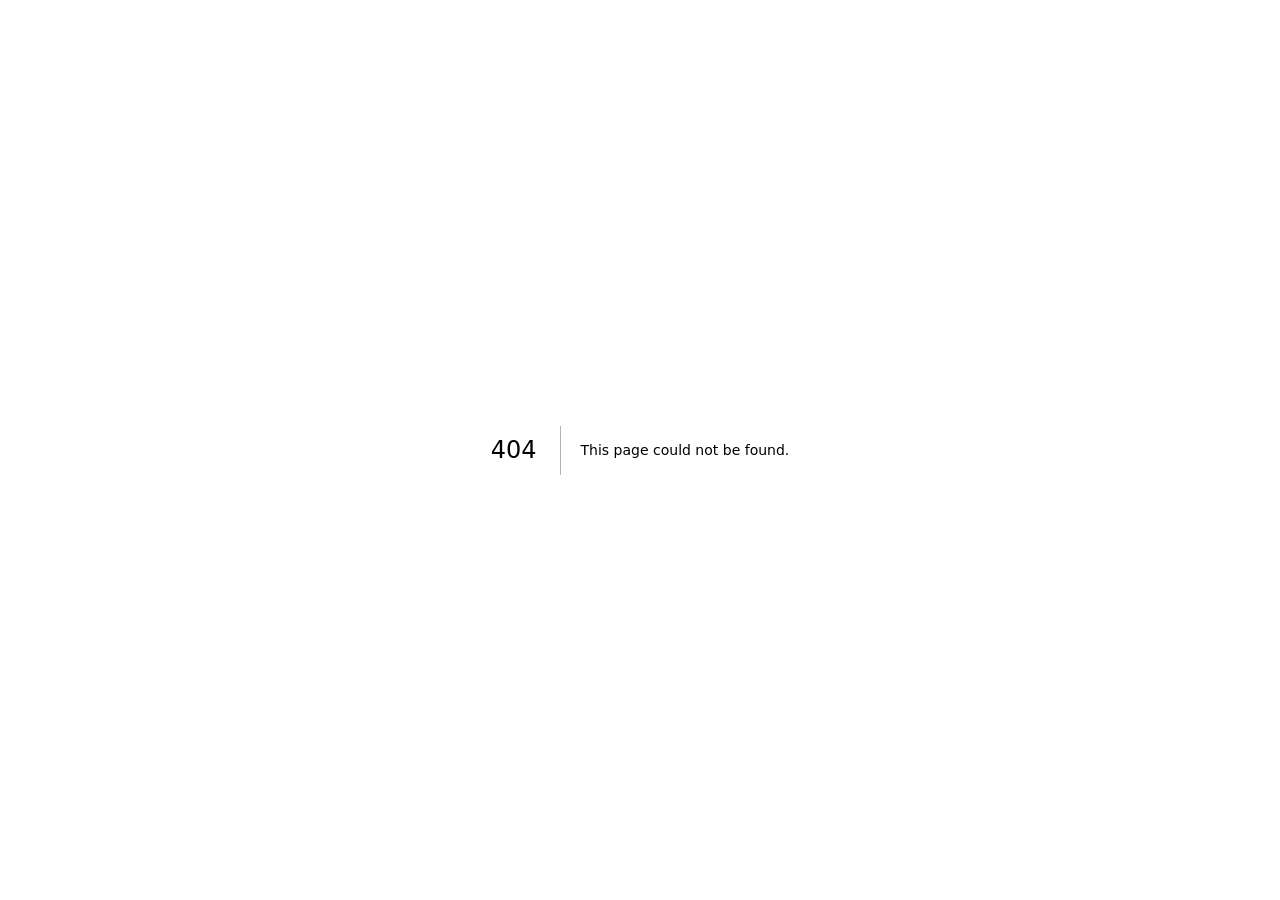
<file: 404/index.html>
<!DOCTYPE html><!--4YvP7chPB2WU6k2FRqAO0--><html lang="en"><head><meta charSet="utf-8"/><meta name="viewport" content="width=device-width, initial-scale=1"/><link rel="stylesheet" href="/_next/static/css/e7f03c7c7bf91df0.css" data-precedence="next"/><link rel="preload" as="script" fetchPriority="low" href="/_next/static/chunks/webpack-4e6bf084ac60582b.js"/><script src="/_next/static/chunks/4bd1b696-c023c6e3521b1417.js" async=""></script><script src="/_next/static/chunks/255-870beb50a58d68bb.js" async=""></script><script src="/_next/static/chunks/main-app-54604328b2794bbe.js" async=""></script><meta name="robots" content="noindex"/><title>404: This page could not be found.</title><link rel="icon" href="/favicon.ico" type="image/x-icon" sizes="16x16"/><script src="/_next/static/chunks/polyfills-42372ed130431b0a.js" noModule=""></script></head><body class="antialiased font-sans"><div hidden=""><!--$--><!--/$--></div><div style="font-family:system-ui,&quot;Segoe UI&quot;,Roboto,Helvetica,Arial,sans-serif,&quot;Apple Color Emoji&quot;,&quot;Segoe UI Emoji&quot;;height:100vh;text-align:center;display:flex;flex-direction:column;align-items:center;justify-content:center"><div><style>body{color:#000;background:#fff;margin:0}.next-error-h1{border-right:1px solid rgba(0,0,0,.3)}@media (prefers-color-scheme:dark){body{color:#fff;background:#000}.next-error-h1{border-right:1px solid rgba(255,255,255,.3)}}</style><h1 class="next-error-h1" style="display:inline-block;margin:0 20px 0 0;padding:0 23px 0 0;font-size:24px;font-weight:500;vertical-align:top;line-height:49px">404</h1><div style="display:inline-block"><h2 style="font-size:14px;font-weight:400;line-height:49px;margin:0">This page could not be found.</h2></div></div></div><!--$--><!--/$--><script src="/_next/static/chunks/webpack-4e6bf084ac60582b.js" id="_R_" async=""></script><script>(self.__next_f=self.__next_f||[]).push([0])</script><script>self.__next_f.push([1,"1:\"$Sreact.fragment\"\n2:I[9766,[],\"\"]\n3:I[8924,[],\"\"]\n4:I[4431,[],\"OutletBoundary\"]\n6:I[5278,[],\"AsyncMetadataOutlet\"]\n8:I[4431,[],\"ViewportBoundary\"]\na:I[4431,[],\"MetadataBoundary\"]\nb:\"$Sreact.suspense\"\nd:I[7150,[],\"\"]\n:HL[\"/_next/static/css/e7f03c7c7bf91df0.css\",\"style\"]\n"])</script><script>self.__next_f.push([1,"0:{\"P\":null,\"b\":\"4YvP7chPB2WU6k2FRqAO0\",\"p\":\"\",\"c\":[\"\",\"_not-found\",\"\"],\"i\":false,\"f\":[[[\"\",{\"children\":[\"/_not-found\",{\"children\":[\"__PAGE__\",{}]}]},\"$undefined\",\"$undefined\",true],[\"\",[\"$\",\"$1\",\"c\",{\"children\":[[[\"$\",\"link\",\"0\",{\"rel\":\"stylesheet\",\"href\":\"/_next/static/css/e7f03c7c7bf91df0.css\",\"precedence\":\"next\",\"crossOrigin\":\"$undefined\",\"nonce\":\"$undefined\"}]],[\"$\",\"html\",null,{\"lang\":\"en\",\"children\":[\"$\",\"body\",null,{\"className\":\"antialiased font-sans\",\"children\":[\"$\",\"$L2\",null,{\"parallelRouterKey\":\"children\",\"error\":\"$undefined\",\"errorStyles\":\"$undefined\",\"errorScripts\":\"$undefined\",\"template\":[\"$\",\"$L3\",null,{}],\"templateStyles\":\"$undefined\",\"templateScripts\":\"$undefined\",\"notFound\":\"$undefined\",\"forbidden\":\"$undefined\",\"unauthorized\":\"$undefined\"}]}]}]]}],{\"children\":[\"/_not-found\",[\"$\",\"$1\",\"c\",{\"children\":[null,[\"$\",\"$L2\",null,{\"parallelRouterKey\":\"children\",\"error\":\"$undefined\",\"errorStyles\":\"$undefined\",\"errorScripts\":\"$undefined\",\"template\":[\"$\",\"$L3\",null,{}],\"templateStyles\":\"$undefined\",\"templateScripts\":\"$undefined\",\"notFound\":\"$undefined\",\"forbidden\":\"$undefined\",\"unauthorized\":\"$undefined\"}]]}],{\"children\":[\"__PAGE__\",[\"$\",\"$1\",\"c\",{\"children\":[[[\"$\",\"title\",null,{\"children\":\"404: This page could not be found.\"}],[\"$\",\"div\",null,{\"style\":{\"fontFamily\":\"system-ui,\\\"Segoe UI\\\",Roboto,Helvetica,Arial,sans-serif,\\\"Apple Color Emoji\\\",\\\"Segoe UI Emoji\\\"\",\"height\":\"100vh\",\"textAlign\":\"center\",\"display\":\"flex\",\"flexDirection\":\"column\",\"alignItems\":\"center\",\"justifyContent\":\"center\"},\"children\":[\"$\",\"div\",null,{\"children\":[[\"$\",\"style\",null,{\"dangerouslySetInnerHTML\":{\"__html\":\"body{color:#000;background:#fff;margin:0}.next-error-h1{border-right:1px solid rgba(0,0,0,.3)}@media (prefers-color-scheme:dark){body{color:#fff;background:#000}.next-error-h1{border-right:1px solid rgba(255,255,255,.3)}}\"}}],[\"$\",\"h1\",null,{\"className\":\"next-error-h1\",\"style\":{\"display\":\"inline-block\",\"margin\":\"0 20px 0 0\",\"padding\":\"0 23px 0 0\",\"fontSize\":24,\"fontWeight\":500,\"verticalAlign\":\"top\",\"lineHeight\":\"49px\"},\"children\":404}],[\"$\",\"div\",null,{\"style\":{\"display\":\"inline-block\"},\"children\":[\"$\",\"h2\",null,{\"style\":{\"fontSize\":14,\"fontWeight\":400,\"lineHeight\":\"49px\",\"margin\":0},\"children\":\"This page could not be found.\"}]}]]}]}]],null,[\"$\",\"$L4\",null,{\"children\":[\"$L5\",[\"$\",\"$L6\",null,{\"promise\":\"$@7\"}]]}]]}],{},null,false]},null,false]},null,false],[\"$\",\"$1\",\"h\",{\"children\":[[\"$\",\"meta\",null,{\"name\":\"robots\",\"content\":\"noindex\"}],[[\"$\",\"$L8\",null,{\"children\":\"$L9\"}],null],[\"$\",\"$La\",null,{\"children\":[\"$\",\"div\",null,{\"hidden\":true,\"children\":[\"$\",\"$b\",null,{\"fallback\":null,\"children\":\"$Lc\"}]}]}]]}],false]],\"m\":\"$undefined\",\"G\":[\"$d\",[]],\"s\":false,\"S\":true}\n"])</script><script>self.__next_f.push([1,"9:[[\"$\",\"meta\",\"0\",{\"charSet\":\"utf-8\"}],[\"$\",\"meta\",\"1\",{\"name\":\"viewport\",\"content\":\"width=device-width, initial-scale=1\"}]]\n5:null\n"])</script><script>self.__next_f.push([1,"e:I[622,[],\"IconMark\"]\n7:{\"metadata\":[[\"$\",\"link\",\"0\",{\"rel\":\"icon\",\"href\":\"/favicon.ico\",\"type\":\"image/x-icon\",\"sizes\":\"16x16\"}],[\"$\",\"$Le\",\"1\",{}]],\"error\":null,\"digest\":\"$undefined\"}\n"])</script><script>self.__next_f.push([1,"c:\"$7:metadata\"\n"])</script></body></html>
</file>
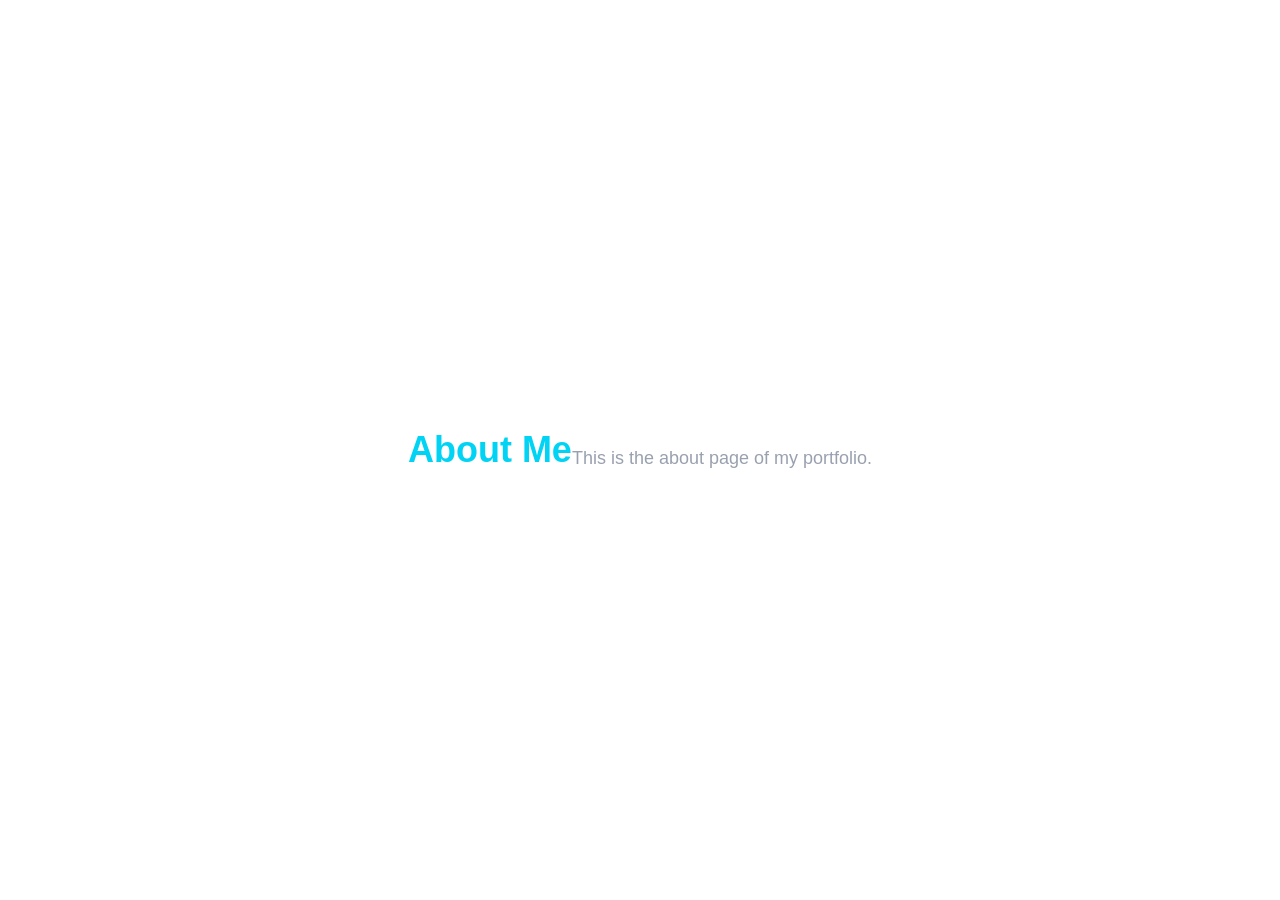
<file: about/index.html>
<!DOCTYPE html><!--4YvP7chPB2WU6k2FRqAO0--><html lang="en"><head><meta charSet="utf-8"/><meta name="viewport" content="width=device-width, initial-scale=1"/><link rel="stylesheet" href="/_next/static/css/e7f03c7c7bf91df0.css" data-precedence="next"/><link rel="preload" as="script" fetchPriority="low" href="/_next/static/chunks/webpack-4e6bf084ac60582b.js"/><script src="/_next/static/chunks/4bd1b696-c023c6e3521b1417.js" async=""></script><script src="/_next/static/chunks/255-870beb50a58d68bb.js" async=""></script><script src="/_next/static/chunks/main-app-54604328b2794bbe.js" async=""></script><link rel="icon" href="/favicon.ico" type="image/x-icon" sizes="16x16"/><script src="/_next/static/chunks/polyfills-42372ed130431b0a.js" noModule=""></script></head><body class="antialiased font-sans"><div hidden=""><!--$--><!--/$--></div><div class="min-h-screen flex items-center justify-center"><h1 class="text-4xl font-bold text-cyan-400">About Me</h1><p class="mt-4 text-gray-400 text-lg max-w-xl text-center">This is the about page of my portfolio.</p></div><!--$--><!--/$--><script src="/_next/static/chunks/webpack-4e6bf084ac60582b.js" id="_R_" async=""></script><script>(self.__next_f=self.__next_f||[]).push([0])</script><script>self.__next_f.push([1,"1:\"$Sreact.fragment\"\n2:I[9766,[],\"\"]\n3:I[8924,[],\"\"]\n4:I[4431,[],\"OutletBoundary\"]\n6:I[5278,[],\"AsyncMetadataOutlet\"]\n8:I[4431,[],\"ViewportBoundary\"]\na:I[4431,[],\"MetadataBoundary\"]\nb:\"$Sreact.suspense\"\nd:I[7150,[],\"\"]\n:HL[\"/_next/static/css/e7f03c7c7bf91df0.css\",\"style\"]\n"])</script><script>self.__next_f.push([1,"0:{\"P\":null,\"b\":\"4YvP7chPB2WU6k2FRqAO0\",\"p\":\"\",\"c\":[\"\",\"about\",\"\"],\"i\":false,\"f\":[[[\"\",{\"children\":[\"about\",{\"children\":[\"__PAGE__\",{}]}]},\"$undefined\",\"$undefined\",true],[\"\",[\"$\",\"$1\",\"c\",{\"children\":[[[\"$\",\"link\",\"0\",{\"rel\":\"stylesheet\",\"href\":\"/_next/static/css/e7f03c7c7bf91df0.css\",\"precedence\":\"next\",\"crossOrigin\":\"$undefined\",\"nonce\":\"$undefined\"}]],[\"$\",\"html\",null,{\"lang\":\"en\",\"children\":[\"$\",\"body\",null,{\"className\":\"antialiased font-sans\",\"children\":[\"$\",\"$L2\",null,{\"parallelRouterKey\":\"children\",\"error\":\"$undefined\",\"errorStyles\":\"$undefined\",\"errorScripts\":\"$undefined\",\"template\":[\"$\",\"$L3\",null,{}],\"templateStyles\":\"$undefined\",\"templateScripts\":\"$undefined\",\"notFound\":[[[\"$\",\"title\",null,{\"children\":\"404: This page could not be found.\"}],[\"$\",\"div\",null,{\"style\":{\"fontFamily\":\"system-ui,\\\"Segoe UI\\\",Roboto,Helvetica,Arial,sans-serif,\\\"Apple Color Emoji\\\",\\\"Segoe UI Emoji\\\"\",\"height\":\"100vh\",\"textAlign\":\"center\",\"display\":\"flex\",\"flexDirection\":\"column\",\"alignItems\":\"center\",\"justifyContent\":\"center\"},\"children\":[\"$\",\"div\",null,{\"children\":[[\"$\",\"style\",null,{\"dangerouslySetInnerHTML\":{\"__html\":\"body{color:#000;background:#fff;margin:0}.next-error-h1{border-right:1px solid rgba(0,0,0,.3)}@media (prefers-color-scheme:dark){body{color:#fff;background:#000}.next-error-h1{border-right:1px solid rgba(255,255,255,.3)}}\"}}],[\"$\",\"h1\",null,{\"className\":\"next-error-h1\",\"style\":{\"display\":\"inline-block\",\"margin\":\"0 20px 0 0\",\"padding\":\"0 23px 0 0\",\"fontSize\":24,\"fontWeight\":500,\"verticalAlign\":\"top\",\"lineHeight\":\"49px\"},\"children\":404}],[\"$\",\"div\",null,{\"style\":{\"display\":\"inline-block\"},\"children\":[\"$\",\"h2\",null,{\"style\":{\"fontSize\":14,\"fontWeight\":400,\"lineHeight\":\"49px\",\"margin\":0},\"children\":\"This page could not be found.\"}]}]]}]}]],[]],\"forbidden\":\"$undefined\",\"unauthorized\":\"$undefined\"}]}]}]]}],{\"children\":[\"about\",[\"$\",\"$1\",\"c\",{\"children\":[null,[\"$\",\"$L2\",null,{\"parallelRouterKey\":\"children\",\"error\":\"$undefined\",\"errorStyles\":\"$undefined\",\"errorScripts\":\"$undefined\",\"template\":[\"$\",\"$L3\",null,{}],\"templateStyles\":\"$undefined\",\"templateScripts\":\"$undefined\",\"notFound\":\"$undefined\",\"forbidden\":\"$undefined\",\"unauthorized\":\"$undefined\"}]]}],{\"children\":[\"__PAGE__\",[\"$\",\"$1\",\"c\",{\"children\":[[\"$\",\"div\",null,{\"className\":\"min-h-screen flex items-center justify-center\",\"children\":[[\"$\",\"h1\",null,{\"className\":\"text-4xl font-bold text-cyan-400\",\"children\":\"About Me\"}],[\"$\",\"p\",null,{\"className\":\"mt-4 text-gray-400 text-lg max-w-xl text-center\",\"children\":\"This is the about page of my portfolio.\"}]]}],null,[\"$\",\"$L4\",null,{\"children\":[\"$L5\",[\"$\",\"$L6\",null,{\"promise\":\"$@7\"}]]}]]}],{},null,false]},null,false]},null,false],[\"$\",\"$1\",\"h\",{\"children\":[null,[[\"$\",\"$L8\",null,{\"children\":\"$L9\"}],null],[\"$\",\"$La\",null,{\"children\":[\"$\",\"div\",null,{\"hidden\":true,\"children\":[\"$\",\"$b\",null,{\"fallback\":null,\"children\":\"$Lc\"}]}]}]]}],false]],\"m\":\"$undefined\",\"G\":[\"$d\",[]],\"s\":false,\"S\":true}\n"])</script><script>self.__next_f.push([1,"9:[[\"$\",\"meta\",\"0\",{\"charSet\":\"utf-8\"}],[\"$\",\"meta\",\"1\",{\"name\":\"viewport\",\"content\":\"width=device-width, initial-scale=1\"}]]\n5:null\n"])</script><script>self.__next_f.push([1,"e:I[622,[],\"IconMark\"]\n7:{\"metadata\":[[\"$\",\"link\",\"0\",{\"rel\":\"icon\",\"href\":\"/favicon.ico\",\"type\":\"image/x-icon\",\"sizes\":\"16x16\"}],[\"$\",\"$Le\",\"1\",{}]],\"error\":null,\"digest\":\"$undefined\"}\n"])</script><script>self.__next_f.push([1,"c:\"$7:metadata\"\n"])</script></body></html>
</file>
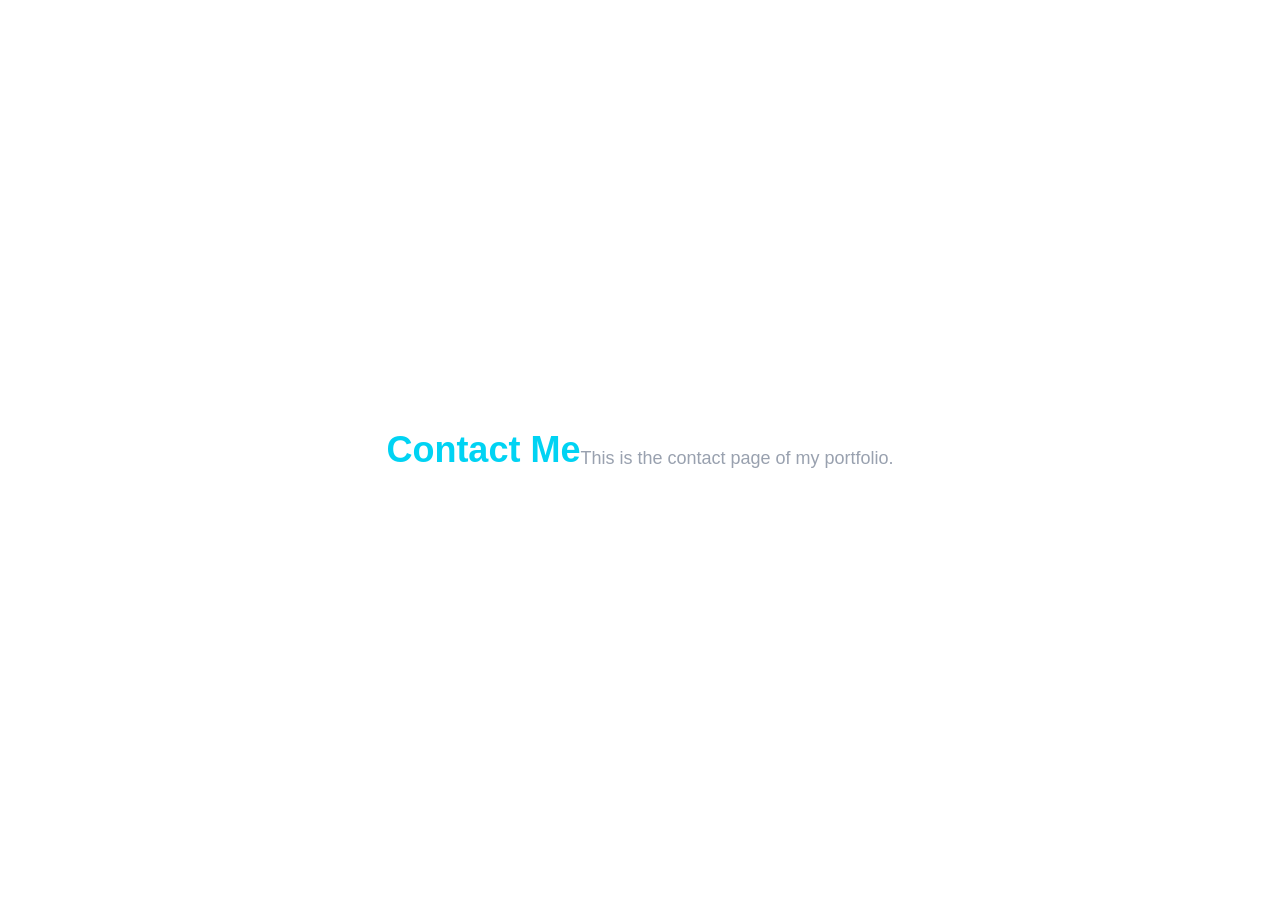
<file: contact/index.html>
<!DOCTYPE html><!--4YvP7chPB2WU6k2FRqAO0--><html lang="en"><head><meta charSet="utf-8"/><meta name="viewport" content="width=device-width, initial-scale=1"/><link rel="stylesheet" href="/_next/static/css/e7f03c7c7bf91df0.css" data-precedence="next"/><link rel="preload" as="script" fetchPriority="low" href="/_next/static/chunks/webpack-4e6bf084ac60582b.js"/><script src="/_next/static/chunks/4bd1b696-c023c6e3521b1417.js" async=""></script><script src="/_next/static/chunks/255-870beb50a58d68bb.js" async=""></script><script src="/_next/static/chunks/main-app-54604328b2794bbe.js" async=""></script><link rel="icon" href="/favicon.ico" type="image/x-icon" sizes="16x16"/><script src="/_next/static/chunks/polyfills-42372ed130431b0a.js" noModule=""></script></head><body class="antialiased font-sans"><div hidden=""><!--$--><!--/$--></div><div class="min-h-screen flex items-center justify-center"><h1 class="text-4xl font-bold text-cyan-400">Contact Me</h1><p class="mt-4 text-gray-400 text-lg max-w-xl text-center">This is the contact page of my portfolio.</p></div><!--$--><!--/$--><script src="/_next/static/chunks/webpack-4e6bf084ac60582b.js" id="_R_" async=""></script><script>(self.__next_f=self.__next_f||[]).push([0])</script><script>self.__next_f.push([1,"1:\"$Sreact.fragment\"\n2:I[9766,[],\"\"]\n3:I[8924,[],\"\"]\n4:I[4431,[],\"OutletBoundary\"]\n6:I[5278,[],\"AsyncMetadataOutlet\"]\n8:I[4431,[],\"ViewportBoundary\"]\na:I[4431,[],\"MetadataBoundary\"]\nb:\"$Sreact.suspense\"\nd:I[7150,[],\"\"]\n:HL[\"/_next/static/css/e7f03c7c7bf91df0.css\",\"style\"]\n"])</script><script>self.__next_f.push([1,"0:{\"P\":null,\"b\":\"4YvP7chPB2WU6k2FRqAO0\",\"p\":\"\",\"c\":[\"\",\"contact\",\"\"],\"i\":false,\"f\":[[[\"\",{\"children\":[\"contact\",{\"children\":[\"__PAGE__\",{}]}]},\"$undefined\",\"$undefined\",true],[\"\",[\"$\",\"$1\",\"c\",{\"children\":[[[\"$\",\"link\",\"0\",{\"rel\":\"stylesheet\",\"href\":\"/_next/static/css/e7f03c7c7bf91df0.css\",\"precedence\":\"next\",\"crossOrigin\":\"$undefined\",\"nonce\":\"$undefined\"}]],[\"$\",\"html\",null,{\"lang\":\"en\",\"children\":[\"$\",\"body\",null,{\"className\":\"antialiased font-sans\",\"children\":[\"$\",\"$L2\",null,{\"parallelRouterKey\":\"children\",\"error\":\"$undefined\",\"errorStyles\":\"$undefined\",\"errorScripts\":\"$undefined\",\"template\":[\"$\",\"$L3\",null,{}],\"templateStyles\":\"$undefined\",\"templateScripts\":\"$undefined\",\"notFound\":[[[\"$\",\"title\",null,{\"children\":\"404: This page could not be found.\"}],[\"$\",\"div\",null,{\"style\":{\"fontFamily\":\"system-ui,\\\"Segoe UI\\\",Roboto,Helvetica,Arial,sans-serif,\\\"Apple Color Emoji\\\",\\\"Segoe UI Emoji\\\"\",\"height\":\"100vh\",\"textAlign\":\"center\",\"display\":\"flex\",\"flexDirection\":\"column\",\"alignItems\":\"center\",\"justifyContent\":\"center\"},\"children\":[\"$\",\"div\",null,{\"children\":[[\"$\",\"style\",null,{\"dangerouslySetInnerHTML\":{\"__html\":\"body{color:#000;background:#fff;margin:0}.next-error-h1{border-right:1px solid rgba(0,0,0,.3)}@media (prefers-color-scheme:dark){body{color:#fff;background:#000}.next-error-h1{border-right:1px solid rgba(255,255,255,.3)}}\"}}],[\"$\",\"h1\",null,{\"className\":\"next-error-h1\",\"style\":{\"display\":\"inline-block\",\"margin\":\"0 20px 0 0\",\"padding\":\"0 23px 0 0\",\"fontSize\":24,\"fontWeight\":500,\"verticalAlign\":\"top\",\"lineHeight\":\"49px\"},\"children\":404}],[\"$\",\"div\",null,{\"style\":{\"display\":\"inline-block\"},\"children\":[\"$\",\"h2\",null,{\"style\":{\"fontSize\":14,\"fontWeight\":400,\"lineHeight\":\"49px\",\"margin\":0},\"children\":\"This page could not be found.\"}]}]]}]}]],[]],\"forbidden\":\"$undefined\",\"unauthorized\":\"$undefined\"}]}]}]]}],{\"children\":[\"contact\",[\"$\",\"$1\",\"c\",{\"children\":[null,[\"$\",\"$L2\",null,{\"parallelRouterKey\":\"children\",\"error\":\"$undefined\",\"errorStyles\":\"$undefined\",\"errorScripts\":\"$undefined\",\"template\":[\"$\",\"$L3\",null,{}],\"templateStyles\":\"$undefined\",\"templateScripts\":\"$undefined\",\"notFound\":\"$undefined\",\"forbidden\":\"$undefined\",\"unauthorized\":\"$undefined\"}]]}],{\"children\":[\"__PAGE__\",[\"$\",\"$1\",\"c\",{\"children\":[[\"$\",\"div\",null,{\"className\":\"min-h-screen flex items-center justify-center\",\"children\":[[\"$\",\"h1\",null,{\"className\":\"text-4xl font-bold text-cyan-400\",\"children\":\"Contact Me\"}],[\"$\",\"p\",null,{\"className\":\"mt-4 text-gray-400 text-lg max-w-xl text-center\",\"children\":\"This is the contact page of my portfolio.\"}]]}],null,[\"$\",\"$L4\",null,{\"children\":[\"$L5\",[\"$\",\"$L6\",null,{\"promise\":\"$@7\"}]]}]]}],{},null,false]},null,false]},null,false],[\"$\",\"$1\",\"h\",{\"children\":[null,[[\"$\",\"$L8\",null,{\"children\":\"$L9\"}],null],[\"$\",\"$La\",null,{\"children\":[\"$\",\"div\",null,{\"hidden\":true,\"children\":[\"$\",\"$b\",null,{\"fallback\":null,\"children\":\"$Lc\"}]}]}]]}],false]],\"m\":\"$undefined\",\"G\":[\"$d\",[]],\"s\":false,\"S\":true}\n"])</script><script>self.__next_f.push([1,"9:[[\"$\",\"meta\",\"0\",{\"charSet\":\"utf-8\"}],[\"$\",\"meta\",\"1\",{\"name\":\"viewport\",\"content\":\"width=device-width, initial-scale=1\"}]]\n5:null\n"])</script><script>self.__next_f.push([1,"e:I[622,[],\"IconMark\"]\n7:{\"metadata\":[[\"$\",\"link\",\"0\",{\"rel\":\"icon\",\"href\":\"/favicon.ico\",\"type\":\"image/x-icon\",\"sizes\":\"16x16\"}],[\"$\",\"$Le\",\"1\",{}]],\"error\":null,\"digest\":\"$undefined\"}\n"])</script><script>self.__next_f.push([1,"c:\"$7:metadata\"\n"])</script></body></html>
</file>
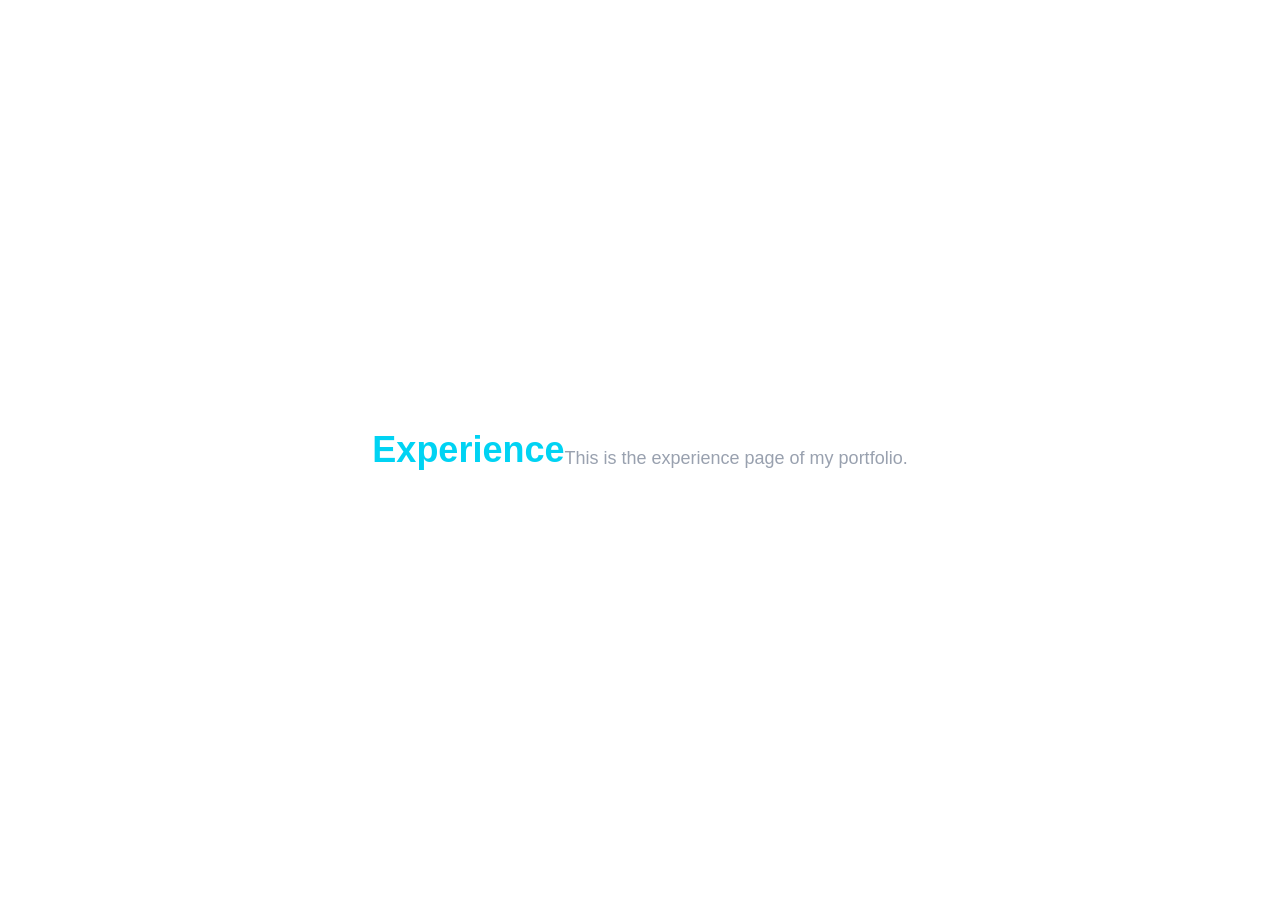
<file: experience/index.html>
<!DOCTYPE html><!--4YvP7chPB2WU6k2FRqAO0--><html lang="en"><head><meta charSet="utf-8"/><meta name="viewport" content="width=device-width, initial-scale=1"/><link rel="stylesheet" href="/_next/static/css/e7f03c7c7bf91df0.css" data-precedence="next"/><link rel="preload" as="script" fetchPriority="low" href="/_next/static/chunks/webpack-4e6bf084ac60582b.js"/><script src="/_next/static/chunks/4bd1b696-c023c6e3521b1417.js" async=""></script><script src="/_next/static/chunks/255-870beb50a58d68bb.js" async=""></script><script src="/_next/static/chunks/main-app-54604328b2794bbe.js" async=""></script><link rel="icon" href="/favicon.ico" type="image/x-icon" sizes="16x16"/><script src="/_next/static/chunks/polyfills-42372ed130431b0a.js" noModule=""></script></head><body class="antialiased font-sans"><div hidden=""><!--$--><!--/$--></div><div class="min-h-screen flex items-center justify-center"><h1 class="text-4xl font-bold text-cyan-400">Experience</h1><p class="mt-4 text-gray-400 text-lg max-w-xl text-center">This is the experience page of my portfolio.</p></div><!--$--><!--/$--><script src="/_next/static/chunks/webpack-4e6bf084ac60582b.js" id="_R_" async=""></script><script>(self.__next_f=self.__next_f||[]).push([0])</script><script>self.__next_f.push([1,"1:\"$Sreact.fragment\"\n2:I[9766,[],\"\"]\n3:I[8924,[],\"\"]\n4:I[4431,[],\"OutletBoundary\"]\n6:I[5278,[],\"AsyncMetadataOutlet\"]\n8:I[4431,[],\"ViewportBoundary\"]\na:I[4431,[],\"MetadataBoundary\"]\nb:\"$Sreact.suspense\"\nd:I[7150,[],\"\"]\n:HL[\"/_next/static/css/e7f03c7c7bf91df0.css\",\"style\"]\n"])</script><script>self.__next_f.push([1,"0:{\"P\":null,\"b\":\"4YvP7chPB2WU6k2FRqAO0\",\"p\":\"\",\"c\":[\"\",\"experience\",\"\"],\"i\":false,\"f\":[[[\"\",{\"children\":[\"experience\",{\"children\":[\"__PAGE__\",{}]}]},\"$undefined\",\"$undefined\",true],[\"\",[\"$\",\"$1\",\"c\",{\"children\":[[[\"$\",\"link\",\"0\",{\"rel\":\"stylesheet\",\"href\":\"/_next/static/css/e7f03c7c7bf91df0.css\",\"precedence\":\"next\",\"crossOrigin\":\"$undefined\",\"nonce\":\"$undefined\"}]],[\"$\",\"html\",null,{\"lang\":\"en\",\"children\":[\"$\",\"body\",null,{\"className\":\"antialiased font-sans\",\"children\":[\"$\",\"$L2\",null,{\"parallelRouterKey\":\"children\",\"error\":\"$undefined\",\"errorStyles\":\"$undefined\",\"errorScripts\":\"$undefined\",\"template\":[\"$\",\"$L3\",null,{}],\"templateStyles\":\"$undefined\",\"templateScripts\":\"$undefined\",\"notFound\":[[[\"$\",\"title\",null,{\"children\":\"404: This page could not be found.\"}],[\"$\",\"div\",null,{\"style\":{\"fontFamily\":\"system-ui,\\\"Segoe UI\\\",Roboto,Helvetica,Arial,sans-serif,\\\"Apple Color Emoji\\\",\\\"Segoe UI Emoji\\\"\",\"height\":\"100vh\",\"textAlign\":\"center\",\"display\":\"flex\",\"flexDirection\":\"column\",\"alignItems\":\"center\",\"justifyContent\":\"center\"},\"children\":[\"$\",\"div\",null,{\"children\":[[\"$\",\"style\",null,{\"dangerouslySetInnerHTML\":{\"__html\":\"body{color:#000;background:#fff;margin:0}.next-error-h1{border-right:1px solid rgba(0,0,0,.3)}@media (prefers-color-scheme:dark){body{color:#fff;background:#000}.next-error-h1{border-right:1px solid rgba(255,255,255,.3)}}\"}}],[\"$\",\"h1\",null,{\"className\":\"next-error-h1\",\"style\":{\"display\":\"inline-block\",\"margin\":\"0 20px 0 0\",\"padding\":\"0 23px 0 0\",\"fontSize\":24,\"fontWeight\":500,\"verticalAlign\":\"top\",\"lineHeight\":\"49px\"},\"children\":404}],[\"$\",\"div\",null,{\"style\":{\"display\":\"inline-block\"},\"children\":[\"$\",\"h2\",null,{\"style\":{\"fontSize\":14,\"fontWeight\":400,\"lineHeight\":\"49px\",\"margin\":0},\"children\":\"This page could not be found.\"}]}]]}]}]],[]],\"forbidden\":\"$undefined\",\"unauthorized\":\"$undefined\"}]}]}]]}],{\"children\":[\"experience\",[\"$\",\"$1\",\"c\",{\"children\":[null,[\"$\",\"$L2\",null,{\"parallelRouterKey\":\"children\",\"error\":\"$undefined\",\"errorStyles\":\"$undefined\",\"errorScripts\":\"$undefined\",\"template\":[\"$\",\"$L3\",null,{}],\"templateStyles\":\"$undefined\",\"templateScripts\":\"$undefined\",\"notFound\":\"$undefined\",\"forbidden\":\"$undefined\",\"unauthorized\":\"$undefined\"}]]}],{\"children\":[\"__PAGE__\",[\"$\",\"$1\",\"c\",{\"children\":[[\"$\",\"div\",null,{\"className\":\"min-h-screen flex items-center justify-center\",\"children\":[[\"$\",\"h1\",null,{\"className\":\"text-4xl font-bold text-cyan-400\",\"children\":\"Experience\"}],[\"$\",\"p\",null,{\"className\":\"mt-4 text-gray-400 text-lg max-w-xl text-center\",\"children\":\"This is the experience page of my portfolio.\"}]]}],null,[\"$\",\"$L4\",null,{\"children\":[\"$L5\",[\"$\",\"$L6\",null,{\"promise\":\"$@7\"}]]}]]}],{},null,false]},null,false]},null,false],[\"$\",\"$1\",\"h\",{\"children\":[null,[[\"$\",\"$L8\",null,{\"children\":\"$L9\"}],null],[\"$\",\"$La\",null,{\"children\":[\"$\",\"div\",null,{\"hidden\":true,\"children\":[\"$\",\"$b\",null,{\"fallback\":null,\"children\":\"$Lc\"}]}]}]]}],false]],\"m\":\"$undefined\",\"G\":[\"$d\",[]],\"s\":false,\"S\":true}\n"])</script><script>self.__next_f.push([1,"9:[[\"$\",\"meta\",\"0\",{\"charSet\":\"utf-8\"}],[\"$\",\"meta\",\"1\",{\"name\":\"viewport\",\"content\":\"width=device-width, initial-scale=1\"}]]\n5:null\n"])</script><script>self.__next_f.push([1,"e:I[622,[],\"IconMark\"]\n7:{\"metadata\":[[\"$\",\"link\",\"0\",{\"rel\":\"icon\",\"href\":\"/favicon.ico\",\"type\":\"image/x-icon\",\"sizes\":\"16x16\"}],[\"$\",\"$Le\",\"1\",{}]],\"error\":null,\"digest\":\"$undefined\"}\n"])</script><script>self.__next_f.push([1,"c:\"$7:metadata\"\n"])</script></body></html>
</file>
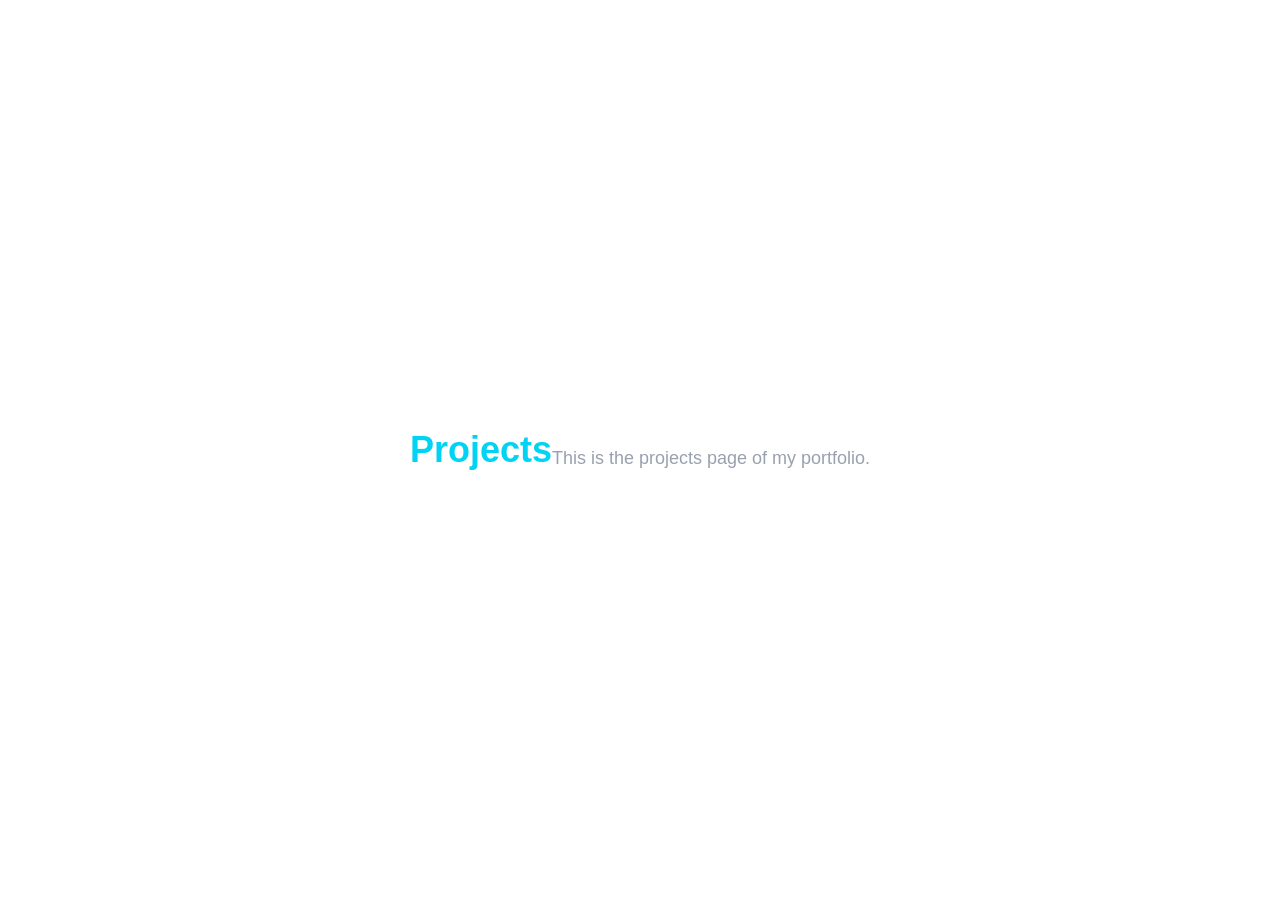
<file: projects/index.html>
<!DOCTYPE html><!--4YvP7chPB2WU6k2FRqAO0--><html lang="en"><head><meta charSet="utf-8"/><meta name="viewport" content="width=device-width, initial-scale=1"/><link rel="stylesheet" href="/_next/static/css/e7f03c7c7bf91df0.css" data-precedence="next"/><link rel="preload" as="script" fetchPriority="low" href="/_next/static/chunks/webpack-4e6bf084ac60582b.js"/><script src="/_next/static/chunks/4bd1b696-c023c6e3521b1417.js" async=""></script><script src="/_next/static/chunks/255-870beb50a58d68bb.js" async=""></script><script src="/_next/static/chunks/main-app-54604328b2794bbe.js" async=""></script><link rel="icon" href="/favicon.ico" type="image/x-icon" sizes="16x16"/><script src="/_next/static/chunks/polyfills-42372ed130431b0a.js" noModule=""></script></head><body class="antialiased font-sans"><div hidden=""><!--$--><!--/$--></div><div class="min-h-screen flex items-center justify-center"><h1 class="text-4xl font-bold text-cyan-400">Projects</h1><p class="mt-4 text-gray-400 text-lg max-w-xl text-center">This is the projects page of my portfolio.</p></div><!--$--><!--/$--><script src="/_next/static/chunks/webpack-4e6bf084ac60582b.js" id="_R_" async=""></script><script>(self.__next_f=self.__next_f||[]).push([0])</script><script>self.__next_f.push([1,"1:\"$Sreact.fragment\"\n2:I[9766,[],\"\"]\n3:I[8924,[],\"\"]\n4:I[4431,[],\"OutletBoundary\"]\n6:I[5278,[],\"AsyncMetadataOutlet\"]\n8:I[4431,[],\"ViewportBoundary\"]\na:I[4431,[],\"MetadataBoundary\"]\nb:\"$Sreact.suspense\"\nd:I[7150,[],\"\"]\n:HL[\"/_next/static/css/e7f03c7c7bf91df0.css\",\"style\"]\n"])</script><script>self.__next_f.push([1,"0:{\"P\":null,\"b\":\"4YvP7chPB2WU6k2FRqAO0\",\"p\":\"\",\"c\":[\"\",\"projects\",\"\"],\"i\":false,\"f\":[[[\"\",{\"children\":[\"projects\",{\"children\":[\"__PAGE__\",{}]}]},\"$undefined\",\"$undefined\",true],[\"\",[\"$\",\"$1\",\"c\",{\"children\":[[[\"$\",\"link\",\"0\",{\"rel\":\"stylesheet\",\"href\":\"/_next/static/css/e7f03c7c7bf91df0.css\",\"precedence\":\"next\",\"crossOrigin\":\"$undefined\",\"nonce\":\"$undefined\"}]],[\"$\",\"html\",null,{\"lang\":\"en\",\"children\":[\"$\",\"body\",null,{\"className\":\"antialiased font-sans\",\"children\":[\"$\",\"$L2\",null,{\"parallelRouterKey\":\"children\",\"error\":\"$undefined\",\"errorStyles\":\"$undefined\",\"errorScripts\":\"$undefined\",\"template\":[\"$\",\"$L3\",null,{}],\"templateStyles\":\"$undefined\",\"templateScripts\":\"$undefined\",\"notFound\":[[[\"$\",\"title\",null,{\"children\":\"404: This page could not be found.\"}],[\"$\",\"div\",null,{\"style\":{\"fontFamily\":\"system-ui,\\\"Segoe UI\\\",Roboto,Helvetica,Arial,sans-serif,\\\"Apple Color Emoji\\\",\\\"Segoe UI Emoji\\\"\",\"height\":\"100vh\",\"textAlign\":\"center\",\"display\":\"flex\",\"flexDirection\":\"column\",\"alignItems\":\"center\",\"justifyContent\":\"center\"},\"children\":[\"$\",\"div\",null,{\"children\":[[\"$\",\"style\",null,{\"dangerouslySetInnerHTML\":{\"__html\":\"body{color:#000;background:#fff;margin:0}.next-error-h1{border-right:1px solid rgba(0,0,0,.3)}@media (prefers-color-scheme:dark){body{color:#fff;background:#000}.next-error-h1{border-right:1px solid rgba(255,255,255,.3)}}\"}}],[\"$\",\"h1\",null,{\"className\":\"next-error-h1\",\"style\":{\"display\":\"inline-block\",\"margin\":\"0 20px 0 0\",\"padding\":\"0 23px 0 0\",\"fontSize\":24,\"fontWeight\":500,\"verticalAlign\":\"top\",\"lineHeight\":\"49px\"},\"children\":404}],[\"$\",\"div\",null,{\"style\":{\"display\":\"inline-block\"},\"children\":[\"$\",\"h2\",null,{\"style\":{\"fontSize\":14,\"fontWeight\":400,\"lineHeight\":\"49px\",\"margin\":0},\"children\":\"This page could not be found.\"}]}]]}]}]],[]],\"forbidden\":\"$undefined\",\"unauthorized\":\"$undefined\"}]}]}]]}],{\"children\":[\"projects\",[\"$\",\"$1\",\"c\",{\"children\":[null,[\"$\",\"$L2\",null,{\"parallelRouterKey\":\"children\",\"error\":\"$undefined\",\"errorStyles\":\"$undefined\",\"errorScripts\":\"$undefined\",\"template\":[\"$\",\"$L3\",null,{}],\"templateStyles\":\"$undefined\",\"templateScripts\":\"$undefined\",\"notFound\":\"$undefined\",\"forbidden\":\"$undefined\",\"unauthorized\":\"$undefined\"}]]}],{\"children\":[\"__PAGE__\",[\"$\",\"$1\",\"c\",{\"children\":[[\"$\",\"div\",null,{\"className\":\"min-h-screen flex items-center justify-center\",\"children\":[[\"$\",\"h1\",null,{\"className\":\"text-4xl font-bold text-cyan-400\",\"children\":\"Projects\"}],[\"$\",\"p\",null,{\"className\":\"mt-4 text-gray-400 text-lg max-w-xl text-center\",\"children\":\"This is the projects page of my portfolio.\"}]]}],null,[\"$\",\"$L4\",null,{\"children\":[\"$L5\",[\"$\",\"$L6\",null,{\"promise\":\"$@7\"}]]}]]}],{},null,false]},null,false]},null,false],[\"$\",\"$1\",\"h\",{\"children\":[null,[[\"$\",\"$L8\",null,{\"children\":\"$L9\"}],null],[\"$\",\"$La\",null,{\"children\":[\"$\",\"div\",null,{\"hidden\":true,\"children\":[\"$\",\"$b\",null,{\"fallback\":null,\"children\":\"$Lc\"}]}]}]]}],false]],\"m\":\"$undefined\",\"G\":[\"$d\",[]],\"s\":false,\"S\":true}\n"])</script><script>self.__next_f.push([1,"9:[[\"$\",\"meta\",\"0\",{\"charSet\":\"utf-8\"}],[\"$\",\"meta\",\"1\",{\"name\":\"viewport\",\"content\":\"width=device-width, initial-scale=1\"}]]\n5:null\n"])</script><script>self.__next_f.push([1,"e:I[622,[],\"IconMark\"]\n7:{\"metadata\":[[\"$\",\"link\",\"0\",{\"rel\":\"icon\",\"href\":\"/favicon.ico\",\"type\":\"image/x-icon\",\"sizes\":\"16x16\"}],[\"$\",\"$Le\",\"1\",{}]],\"error\":null,\"digest\":\"$undefined\"}\n"])</script><script>self.__next_f.push([1,"c:\"$7:metadata\"\n"])</script></body></html>
</file>
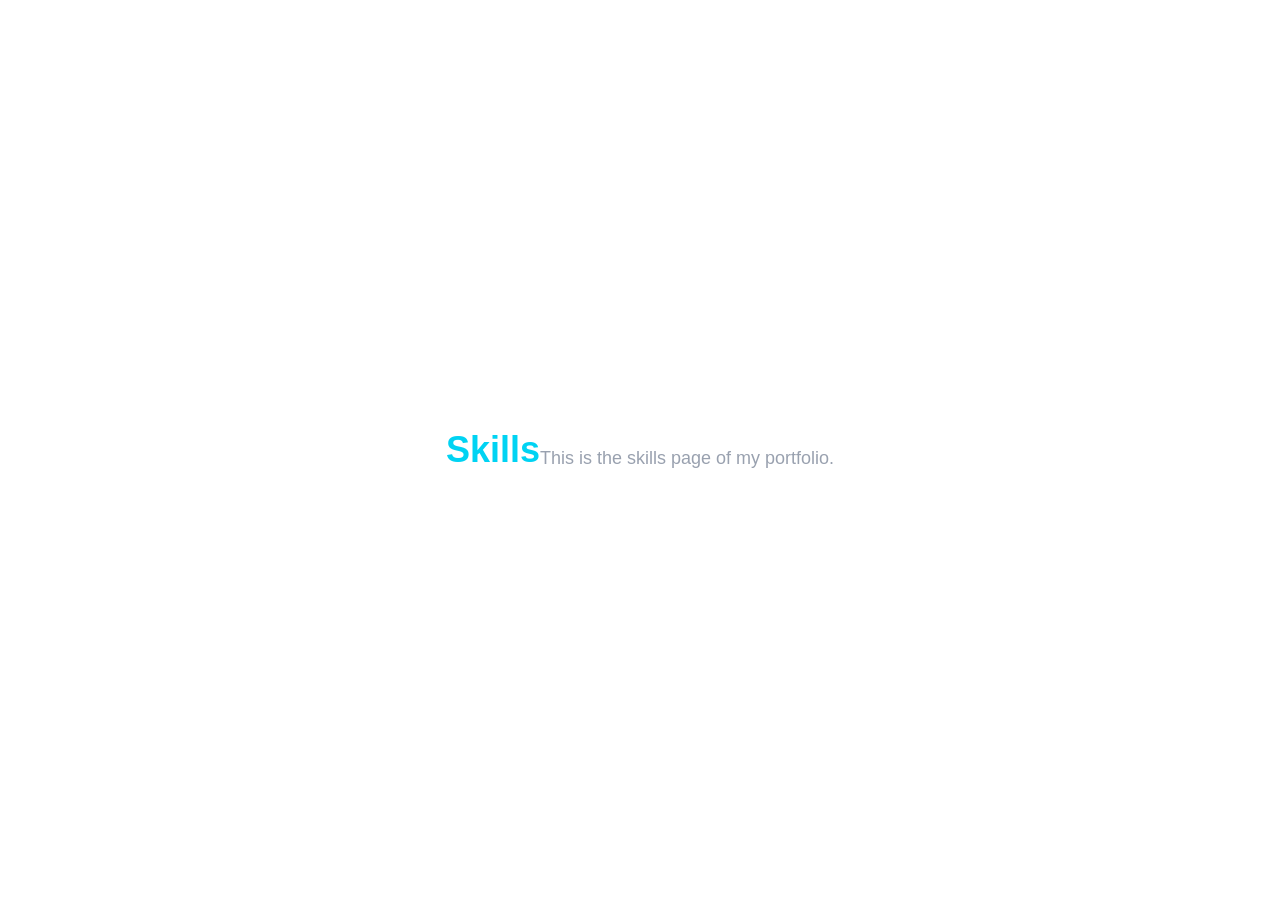
<file: skills/index.html>
<!DOCTYPE html><!--4YvP7chPB2WU6k2FRqAO0--><html lang="en"><head><meta charSet="utf-8"/><meta name="viewport" content="width=device-width, initial-scale=1"/><link rel="stylesheet" href="/_next/static/css/e7f03c7c7bf91df0.css" data-precedence="next"/><link rel="preload" as="script" fetchPriority="low" href="/_next/static/chunks/webpack-4e6bf084ac60582b.js"/><script src="/_next/static/chunks/4bd1b696-c023c6e3521b1417.js" async=""></script><script src="/_next/static/chunks/255-870beb50a58d68bb.js" async=""></script><script src="/_next/static/chunks/main-app-54604328b2794bbe.js" async=""></script><link rel="icon" href="/favicon.ico" type="image/x-icon" sizes="16x16"/><script src="/_next/static/chunks/polyfills-42372ed130431b0a.js" noModule=""></script></head><body class="antialiased font-sans"><div hidden=""><!--$--><!--/$--></div><div class="min-h-screen flex items-center justify-center"><h1 class="text-4xl font-bold text-cyan-400">Skills</h1><p class="mt-4 text-gray-400 text-lg max-w-xl text-center">This is the skills page of my portfolio.</p></div><!--$--><!--/$--><script src="/_next/static/chunks/webpack-4e6bf084ac60582b.js" id="_R_" async=""></script><script>(self.__next_f=self.__next_f||[]).push([0])</script><script>self.__next_f.push([1,"1:\"$Sreact.fragment\"\n2:I[9766,[],\"\"]\n3:I[8924,[],\"\"]\n4:I[4431,[],\"OutletBoundary\"]\n6:I[5278,[],\"AsyncMetadataOutlet\"]\n8:I[4431,[],\"ViewportBoundary\"]\na:I[4431,[],\"MetadataBoundary\"]\nb:\"$Sreact.suspense\"\nd:I[7150,[],\"\"]\n:HL[\"/_next/static/css/e7f03c7c7bf91df0.css\",\"style\"]\n"])</script><script>self.__next_f.push([1,"0:{\"P\":null,\"b\":\"4YvP7chPB2WU6k2FRqAO0\",\"p\":\"\",\"c\":[\"\",\"skills\",\"\"],\"i\":false,\"f\":[[[\"\",{\"children\":[\"skills\",{\"children\":[\"__PAGE__\",{}]}]},\"$undefined\",\"$undefined\",true],[\"\",[\"$\",\"$1\",\"c\",{\"children\":[[[\"$\",\"link\",\"0\",{\"rel\":\"stylesheet\",\"href\":\"/_next/static/css/e7f03c7c7bf91df0.css\",\"precedence\":\"next\",\"crossOrigin\":\"$undefined\",\"nonce\":\"$undefined\"}]],[\"$\",\"html\",null,{\"lang\":\"en\",\"children\":[\"$\",\"body\",null,{\"className\":\"antialiased font-sans\",\"children\":[\"$\",\"$L2\",null,{\"parallelRouterKey\":\"children\",\"error\":\"$undefined\",\"errorStyles\":\"$undefined\",\"errorScripts\":\"$undefined\",\"template\":[\"$\",\"$L3\",null,{}],\"templateStyles\":\"$undefined\",\"templateScripts\":\"$undefined\",\"notFound\":[[[\"$\",\"title\",null,{\"children\":\"404: This page could not be found.\"}],[\"$\",\"div\",null,{\"style\":{\"fontFamily\":\"system-ui,\\\"Segoe UI\\\",Roboto,Helvetica,Arial,sans-serif,\\\"Apple Color Emoji\\\",\\\"Segoe UI Emoji\\\"\",\"height\":\"100vh\",\"textAlign\":\"center\",\"display\":\"flex\",\"flexDirection\":\"column\",\"alignItems\":\"center\",\"justifyContent\":\"center\"},\"children\":[\"$\",\"div\",null,{\"children\":[[\"$\",\"style\",null,{\"dangerouslySetInnerHTML\":{\"__html\":\"body{color:#000;background:#fff;margin:0}.next-error-h1{border-right:1px solid rgba(0,0,0,.3)}@media (prefers-color-scheme:dark){body{color:#fff;background:#000}.next-error-h1{border-right:1px solid rgba(255,255,255,.3)}}\"}}],[\"$\",\"h1\",null,{\"className\":\"next-error-h1\",\"style\":{\"display\":\"inline-block\",\"margin\":\"0 20px 0 0\",\"padding\":\"0 23px 0 0\",\"fontSize\":24,\"fontWeight\":500,\"verticalAlign\":\"top\",\"lineHeight\":\"49px\"},\"children\":404}],[\"$\",\"div\",null,{\"style\":{\"display\":\"inline-block\"},\"children\":[\"$\",\"h2\",null,{\"style\":{\"fontSize\":14,\"fontWeight\":400,\"lineHeight\":\"49px\",\"margin\":0},\"children\":\"This page could not be found.\"}]}]]}]}]],[]],\"forbidden\":\"$undefined\",\"unauthorized\":\"$undefined\"}]}]}]]}],{\"children\":[\"skills\",[\"$\",\"$1\",\"c\",{\"children\":[null,[\"$\",\"$L2\",null,{\"parallelRouterKey\":\"children\",\"error\":\"$undefined\",\"errorStyles\":\"$undefined\",\"errorScripts\":\"$undefined\",\"template\":[\"$\",\"$L3\",null,{}],\"templateStyles\":\"$undefined\",\"templateScripts\":\"$undefined\",\"notFound\":\"$undefined\",\"forbidden\":\"$undefined\",\"unauthorized\":\"$undefined\"}]]}],{\"children\":[\"__PAGE__\",[\"$\",\"$1\",\"c\",{\"children\":[[\"$\",\"div\",null,{\"className\":\"min-h-screen flex items-center justify-center\",\"children\":[[\"$\",\"h1\",null,{\"className\":\"text-4xl font-bold text-cyan-400\",\"children\":\"Skills\"}],[\"$\",\"p\",null,{\"className\":\"mt-4 text-gray-400 text-lg max-w-xl text-center\",\"children\":\"This is the skills page of my portfolio.\"}]]}],null,[\"$\",\"$L4\",null,{\"children\":[\"$L5\",[\"$\",\"$L6\",null,{\"promise\":\"$@7\"}]]}]]}],{},null,false]},null,false]},null,false],[\"$\",\"$1\",\"h\",{\"children\":[null,[[\"$\",\"$L8\",null,{\"children\":\"$L9\"}],null],[\"$\",\"$La\",null,{\"children\":[\"$\",\"div\",null,{\"hidden\":true,\"children\":[\"$\",\"$b\",null,{\"fallback\":null,\"children\":\"$Lc\"}]}]}]]}],false]],\"m\":\"$undefined\",\"G\":[\"$d\",[]],\"s\":false,\"S\":true}\n"])</script><script>self.__next_f.push([1,"9:[[\"$\",\"meta\",\"0\",{\"charSet\":\"utf-8\"}],[\"$\",\"meta\",\"1\",{\"name\":\"viewport\",\"content\":\"width=device-width, initial-scale=1\"}]]\n5:null\n"])</script><script>self.__next_f.push([1,"e:I[622,[],\"IconMark\"]\n7:{\"metadata\":[[\"$\",\"link\",\"0\",{\"rel\":\"icon\",\"href\":\"/favicon.ico\",\"type\":\"image/x-icon\",\"sizes\":\"16x16\"}],[\"$\",\"$Le\",\"1\",{}]],\"error\":null,\"digest\":\"$undefined\"}\n"])</script><script>self.__next_f.push([1,"c:\"$7:metadata\"\n"])</script></body></html>
</file>
<file: _next/static/css/e7f03c7c7bf91df0.css>
/*! tailwindcss v4.1.12 | MIT License | https://tailwindcss.com */@layer properties{@supports (((-webkit-hyphens:none)) and (not (margin-trim:inline))) or ((-moz-orient:inline) and (not (color:rgb(from red r g b)))){*,::backdrop,:after,:before{--tw-border-style:solid;--tw-font-weight:initial;--tw-tracking:initial;--tw-shadow:0 0 #0000;--tw-shadow-color:initial;--tw-shadow-alpha:100%;--tw-inset-shadow:0 0 #0000;--tw-inset-shadow-color:initial;--tw-inset-shadow-alpha:100%;--tw-ring-color:initial;--tw-ring-shadow:0 0 #0000;--tw-inset-ring-color:initial;--tw-inset-ring-shadow:0 0 #0000;--tw-ring-inset:initial;--tw-ring-offset-width:0px;--tw-ring-offset-color:#fff;--tw-ring-offset-shadow:0 0 #0000;--tw-backdrop-blur:initial;--tw-backdrop-brightness:initial;--tw-backdrop-contrast:initial;--tw-backdrop-grayscale:initial;--tw-backdrop-hue-rotate:initial;--tw-backdrop-invert:initial;--tw-backdrop-opacity:initial;--tw-backdrop-saturate:initial;--tw-backdrop-sepia:initial;--tw-scale-x:1;--tw-scale-y:1;--tw-scale-z:1}}}@layer theme{:host,:root{--color-cyan-400:oklch(78.9% .154 211.53);--color-cyan-500:oklch(71.5% .143 215.221);--color-gray-300:oklch(87.2% .01 258.338);--color-gray-400:oklch(70.7% .022 261.325);--color-gray-800:oklch(27.8% .033 256.848);--color-gray-900:oklch(21% .034 264.665);--color-black:#000;--color-white:#fff;--spacing:.25rem;--container-xl:36rem;--container-2xl:42rem;--container-6xl:72rem;--text-lg:1.125rem;--text-lg--line-height:calc(1.75/1.125);--text-xl:1.25rem;--text-xl--line-height:calc(1.75/1.25);--text-2xl:1.5rem;--text-2xl--line-height:calc(2/1.5);--text-3xl:1.875rem;--text-3xl--line-height:calc(2.25/1.875);--text-4xl:2.25rem;--text-4xl--line-height:calc(2.5/2.25);--text-5xl:3rem;--text-5xl--line-height:1;--text-7xl:4.5rem;--text-7xl--line-height:1;--font-weight-semibold:600;--font-weight-bold:700;--font-weight-extrabold:800;--tracking-tight:-.025em;--radius-lg:.5rem;--radius-2xl:1rem;--animate-pulse:pulse 2s cubic-bezier(.4,0,.6,1)infinite;--blur-md:12px;--default-transition-duration:.15s;--default-transition-timing-function:cubic-bezier(.4,0,.2,1);--default-font-family:var(--font-geist-sans);--default-mono-font-family:var(--font-geist-mono)}}@layer base{*,::backdrop,:after,:before{box-sizing:border-box;border:0 solid;margin:0;padding:0}::file-selector-button{box-sizing:border-box;border:0 solid;margin:0;padding:0}:host,html{-webkit-text-size-adjust:100%;tab-size:4;line-height:1.5;font-family:var(--default-font-family,ui-sans-serif,system-ui,sans-serif,"Apple Color Emoji","Segoe UI Emoji","Segoe UI Symbol","Noto Color Emoji");font-feature-settings:var(--default-font-feature-settings,normal);font-variation-settings:var(--default-font-variation-settings,normal);-webkit-tap-highlight-color:transparent}hr{height:0;color:inherit;border-top-width:1px}abbr:where([title]){-webkit-text-decoration:underline dotted;text-decoration:underline dotted}h1,h2,h3,h4,h5,h6{font-size:inherit;font-weight:inherit}a{color:inherit;-webkit-text-decoration:inherit;text-decoration:inherit}b,strong{font-weight:bolder}code,kbd,pre,samp{font-family:var(--default-mono-font-family,ui-monospace,SFMono-Regular,Menlo,Monaco,Consolas,"Liberation Mono","Courier New",monospace);font-feature-settings:var(--default-mono-font-feature-settings,normal);font-variation-settings:var(--default-mono-font-variation-settings,normal);font-size:1em}small{font-size:80%}sub,sup{vertical-align:baseline;font-size:75%;line-height:0;position:relative}sub{bottom:-.25em}sup{top:-.5em}table{text-indent:0;border-color:inherit;border-collapse:collapse}:-moz-focusring{outline:auto}progress{vertical-align:baseline}summary{display:list-item}menu,ol,ul{list-style:none}audio,canvas,embed,iframe,img,object,svg,video{vertical-align:middle;display:block}img,video{max-width:100%;height:auto}button,input,optgroup,select,textarea{font:inherit;font-feature-settings:inherit;font-variation-settings:inherit;letter-spacing:inherit;color:inherit;opacity:1;background-color:#0000;border-radius:0}::file-selector-button{font:inherit;font-feature-settings:inherit;font-variation-settings:inherit;letter-spacing:inherit;color:inherit;opacity:1;background-color:#0000;border-radius:0}:where(select:is([multiple],[size])) optgroup{font-weight:bolder}:where(select:is([multiple],[size])) optgroup option{padding-inline-start:20px}::file-selector-button{margin-inline-end:4px}::placeholder{opacity:1}@supports (not ((-webkit-appearance:-apple-pay-button))) or (contain-intrinsic-size:1px){::placeholder{color:currentColor}@supports (color:color-mix(in lab,red,red)){::placeholder{color:color-mix(in oklab,currentcolor 50%,transparent)}}}textarea{resize:vertical}::-webkit-search-decoration{-webkit-appearance:none}::-webkit-date-and-time-value{min-height:1lh;text-align:inherit}::-webkit-datetime-edit{display:inline-flex}::-webkit-datetime-edit-fields-wrapper{padding:0}::-webkit-datetime-edit,::-webkit-datetime-edit-year-field{padding-block:0}::-webkit-datetime-edit-day-field,::-webkit-datetime-edit-month-field{padding-block:0}::-webkit-datetime-edit-hour-field,::-webkit-datetime-edit-minute-field{padding-block:0}::-webkit-datetime-edit-millisecond-field,::-webkit-datetime-edit-second-field{padding-block:0}::-webkit-datetime-edit-meridiem-field{padding-block:0}::-webkit-calendar-picker-indicator{line-height:1}:-moz-ui-invalid{box-shadow:none}button,input:where([type=button],[type=reset],[type=submit]){appearance:button}::file-selector-button{appearance:button}::-webkit-inner-spin-button,::-webkit-outer-spin-button{height:auto}[hidden]:where(:not([hidden=until-found])){display:none!important}}@layer components;@layer utilities{.absolute{position:absolute}.fixed{position:fixed}.relative{position:relative}.static{position:static}.inset-0{inset:calc(var(--spacing)*0)}.top-0{top:calc(var(--spacing)*0)}.z-10{z-index:10}.z-50{z-index:50}.mx-auto{margin-inline:auto}.mt-4{margin-top:calc(var(--spacing)*4)}.mt-6{margin-top:calc(var(--spacing)*6)}.mt-8{margin-top:calc(var(--spacing)*8)}.mb-2{margin-bottom:calc(var(--spacing)*2)}.mb-4{margin-bottom:calc(var(--spacing)*4)}.mb-8{margin-bottom:calc(var(--spacing)*8)}.mb-12{margin-bottom:calc(var(--spacing)*12)}.flex{display:flex}.grid{display:grid}.min-h-screen{min-height:100vh}.w-full{width:100%}.max-w-2xl{max-width:var(--container-2xl)}.max-w-6xl{max-width:var(--container-6xl)}.max-w-xl{max-width:var(--container-xl)}.animate-pulse{animation:var(--animate-pulse)}.grid-cols-1{grid-template-columns:repeat(1,minmax(0,1fr))}.flex-col{flex-direction:column}.items-center{align-items:center}.justify-between{justify-content:space-between}.justify-center{justify-content:center}.gap-4{gap:calc(var(--spacing)*4)}.gap-6{gap:calc(var(--spacing)*6)}.gap-8{gap:calc(var(--spacing)*8)}.scroll-smooth{scroll-behavior:smooth}.rounded-2xl{border-radius:var(--radius-2xl)}.rounded-lg{border-radius:var(--radius-lg)}.border{border-style:var(--tw-border-style);border-width:1px}.border-cyan-400{border-color:var(--color-cyan-400)}.bg-black{background-color:var(--color-black)}.bg-black\/70{background-color:#000000b3}@supports (color:color-mix(in lab,red,red)){.bg-black\/70{background-color:color-mix(in oklab,var(--color-black)70%,transparent)}}.bg-black\/80{background-color:#000c}@supports (color:color-mix(in lab,red,red)){.bg-black\/80{background-color:color-mix(in oklab,var(--color-black)80%,transparent)}}.bg-cyan-500{background-color:var(--color-cyan-500)}.bg-gray-800{background-color:var(--color-gray-800)}.bg-gray-900{background-color:var(--color-gray-900)}.p-3{padding:calc(var(--spacing)*3)}.p-6{padding:calc(var(--spacing)*6)}.px-6{padding-inline:calc(var(--spacing)*6)}.py-3{padding-block:calc(var(--spacing)*3)}.py-4{padding-block:calc(var(--spacing)*4)}.py-8{padding-block:calc(var(--spacing)*8)}.py-20{padding-block:calc(var(--spacing)*20)}.pt-24{padding-top:calc(var(--spacing)*24)}.text-center{text-align:center}.font-sans{font-family:var(--font-geist-sans)}.text-2xl{font-size:var(--text-2xl);line-height:var(--tw-leading,var(--text-2xl--line-height))}.text-3xl{font-size:var(--text-3xl);line-height:var(--tw-leading,var(--text-3xl--line-height))}.text-4xl{font-size:var(--text-4xl);line-height:var(--tw-leading,var(--text-4xl--line-height))}.text-5xl{font-size:var(--text-5xl);line-height:var(--tw-leading,var(--text-5xl--line-height))}.text-lg{font-size:var(--text-lg);line-height:var(--tw-leading,var(--text-lg--line-height))}.text-xl{font-size:var(--text-xl);line-height:var(--tw-leading,var(--text-xl--line-height))}.font-bold{--tw-font-weight:var(--font-weight-bold);font-weight:var(--font-weight-bold)}.font-extrabold{--tw-font-weight:var(--font-weight-extrabold);font-weight:var(--font-weight-extrabold)}.font-semibold{--tw-font-weight:var(--font-weight-semibold);font-weight:var(--font-weight-semibold)}.tracking-tight{--tw-tracking:var(--tracking-tight);letter-spacing:var(--tracking-tight)}.text-black{color:var(--color-black)}.text-cyan-400{color:var(--color-cyan-400)}.text-gray-300{color:var(--color-gray-300)}.text-gray-400{color:var(--color-gray-400)}.text-white{color:var(--color-white)}.antialiased{-webkit-font-smoothing:antialiased;-moz-osx-font-smoothing:grayscale}.shadow-lg{--tw-shadow:0 10px 15px -3px var(--tw-shadow-color,#0000001a),0 4px 6px -4px var(--tw-shadow-color,#0000001a);box-shadow:var(--tw-inset-shadow),var(--tw-inset-ring-shadow),var(--tw-ring-offset-shadow),var(--tw-ring-shadow),var(--tw-shadow)}.backdrop-blur-md{--tw-backdrop-blur:blur(var(--blur-md));-webkit-backdrop-filter:var(--tw-backdrop-blur,)var(--tw-backdrop-brightness,)var(--tw-backdrop-contrast,)var(--tw-backdrop-grayscale,)var(--tw-backdrop-hue-rotate,)var(--tw-backdrop-invert,)var(--tw-backdrop-opacity,)var(--tw-backdrop-saturate,)var(--tw-backdrop-sepia,);backdrop-filter:var(--tw-backdrop-blur,)var(--tw-backdrop-brightness,)var(--tw-backdrop-contrast,)var(--tw-backdrop-grayscale,)var(--tw-backdrop-hue-rotate,)var(--tw-backdrop-invert,)var(--tw-backdrop-opacity,)var(--tw-backdrop-saturate,)var(--tw-backdrop-sepia,)}.transition{transition-property:color,background-color,border-color,outline-color,text-decoration-color,fill,stroke,--tw-gradient-from,--tw-gradient-via,--tw-gradient-to,opacity,box-shadow,transform,translate,scale,rotate,filter,-webkit-backdrop-filter,backdrop-filter,display,visibility,content-visibility,overlay,pointer-events;transition-timing-function:var(--tw-ease,var(--default-transition-timing-function));transition-duration:var(--tw-duration,var(--default-transition-duration))}@media (hover:hover){.group-hover\:scale-105:is(:where(.group):hover *){--tw-scale-x:105%;--tw-scale-y:105%;--tw-scale-z:105%;scale:var(--tw-scale-x)var(--tw-scale-y)}.hover\:bg-cyan-400:hover{background-color:var(--color-cyan-400)}.hover\:text-black:hover{color:var(--color-black)}.hover\:text-cyan-400:hover{color:var(--color-cyan-400)}.hover\:underline:hover{text-decoration-line:underline}.hover\:shadow-cyan-500\/50:hover{--tw-shadow-color:#00b7d780}@supports (color:color-mix(in lab,red,red)){.hover\:shadow-cyan-500\/50:hover{--tw-shadow-color:color-mix(in oklab,color-mix(in oklab,var(--color-cyan-500)50%,transparent)var(--tw-shadow-alpha),transparent)}}}.focus\:ring-2:focus{--tw-ring-shadow:var(--tw-ring-inset,)0 0 0 calc(2px + var(--tw-ring-offset-width))var(--tw-ring-color,currentcolor);box-shadow:var(--tw-inset-shadow),var(--tw-inset-ring-shadow),var(--tw-ring-offset-shadow),var(--tw-ring-shadow),var(--tw-shadow)}.focus\:ring-cyan-400:focus{--tw-ring-color:var(--color-cyan-400)}.focus\:outline-none:focus{--tw-outline-style:none;outline-style:none}@media (min-width:48rem){.md\:grid-cols-2{grid-template-columns:repeat(2,minmax(0,1fr))}.md\:flex-row{flex-direction:row}.md\:px-12{padding-inline:calc(var(--spacing)*12)}.md\:text-2xl{font-size:var(--text-2xl);line-height:var(--tw-leading,var(--text-2xl--line-height))}.md\:text-7xl{font-size:var(--text-7xl);line-height:var(--tw-leading,var(--text-7xl--line-height))}}@media (min-width:64rem){.lg\:grid-cols-3{grid-template-columns:repeat(3,minmax(0,1fr))}}}:root{--background:#fff;--foreground:#171717}@media (prefers-color-scheme:dark){:root{--background:#0a0a0a;--foreground:#ededed}}body{background:var(--background);color:var(--foreground);font-family:Arial,Helvetica,sans-serif}@property --tw-border-style{syntax:"*";inherits:false;initial-value:solid}@property --tw-font-weight{syntax:"*";inherits:false}@property --tw-tracking{syntax:"*";inherits:false}@property --tw-shadow{syntax:"*";inherits:false;initial-value:0 0 #0000}@property --tw-shadow-color{syntax:"*";inherits:false}@property --tw-shadow-alpha{syntax:"<percentage>";inherits:false;initial-value:100%}@property --tw-inset-shadow{syntax:"*";inherits:false;initial-value:0 0 #0000}@property --tw-inset-shadow-color{syntax:"*";inherits:false}@property --tw-inset-shadow-alpha{syntax:"<percentage>";inherits:false;initial-value:100%}@property --tw-ring-color{syntax:"*";inherits:false}@property --tw-ring-shadow{syntax:"*";inherits:false;initial-value:0 0 #0000}@property --tw-inset-ring-color{syntax:"*";inherits:false}@property --tw-inset-ring-shadow{syntax:"*";inherits:false;initial-value:0 0 #0000}@property --tw-ring-inset{syntax:"*";inherits:false}@property --tw-ring-offset-width{syntax:"<length>";inherits:false;initial-value:0}@property --tw-ring-offset-color{syntax:"*";inherits:false;initial-value:#fff}@property --tw-ring-offset-shadow{syntax:"*";inherits:false;initial-value:0 0 #0000}@property --tw-backdrop-blur{syntax:"*";inherits:false}@property --tw-backdrop-brightness{syntax:"*";inherits:false}@property --tw-backdrop-contrast{syntax:"*";inherits:false}@property --tw-backdrop-grayscale{syntax:"*";inherits:false}@property --tw-backdrop-hue-rotate{syntax:"*";inherits:false}@property --tw-backdrop-invert{syntax:"*";inherits:false}@property --tw-backdrop-opacity{syntax:"*";inherits:false}@property --tw-backdrop-saturate{syntax:"*";inherits:false}@property --tw-backdrop-sepia{syntax:"*";inherits:false}@property --tw-scale-x{syntax:"*";inherits:false;initial-value:1}@property --tw-scale-y{syntax:"*";inherits:false;initial-value:1}@property --tw-scale-z{syntax:"*";inherits:false;initial-value:1}@keyframes pulse{50%{opacity:.5}}
</file>
